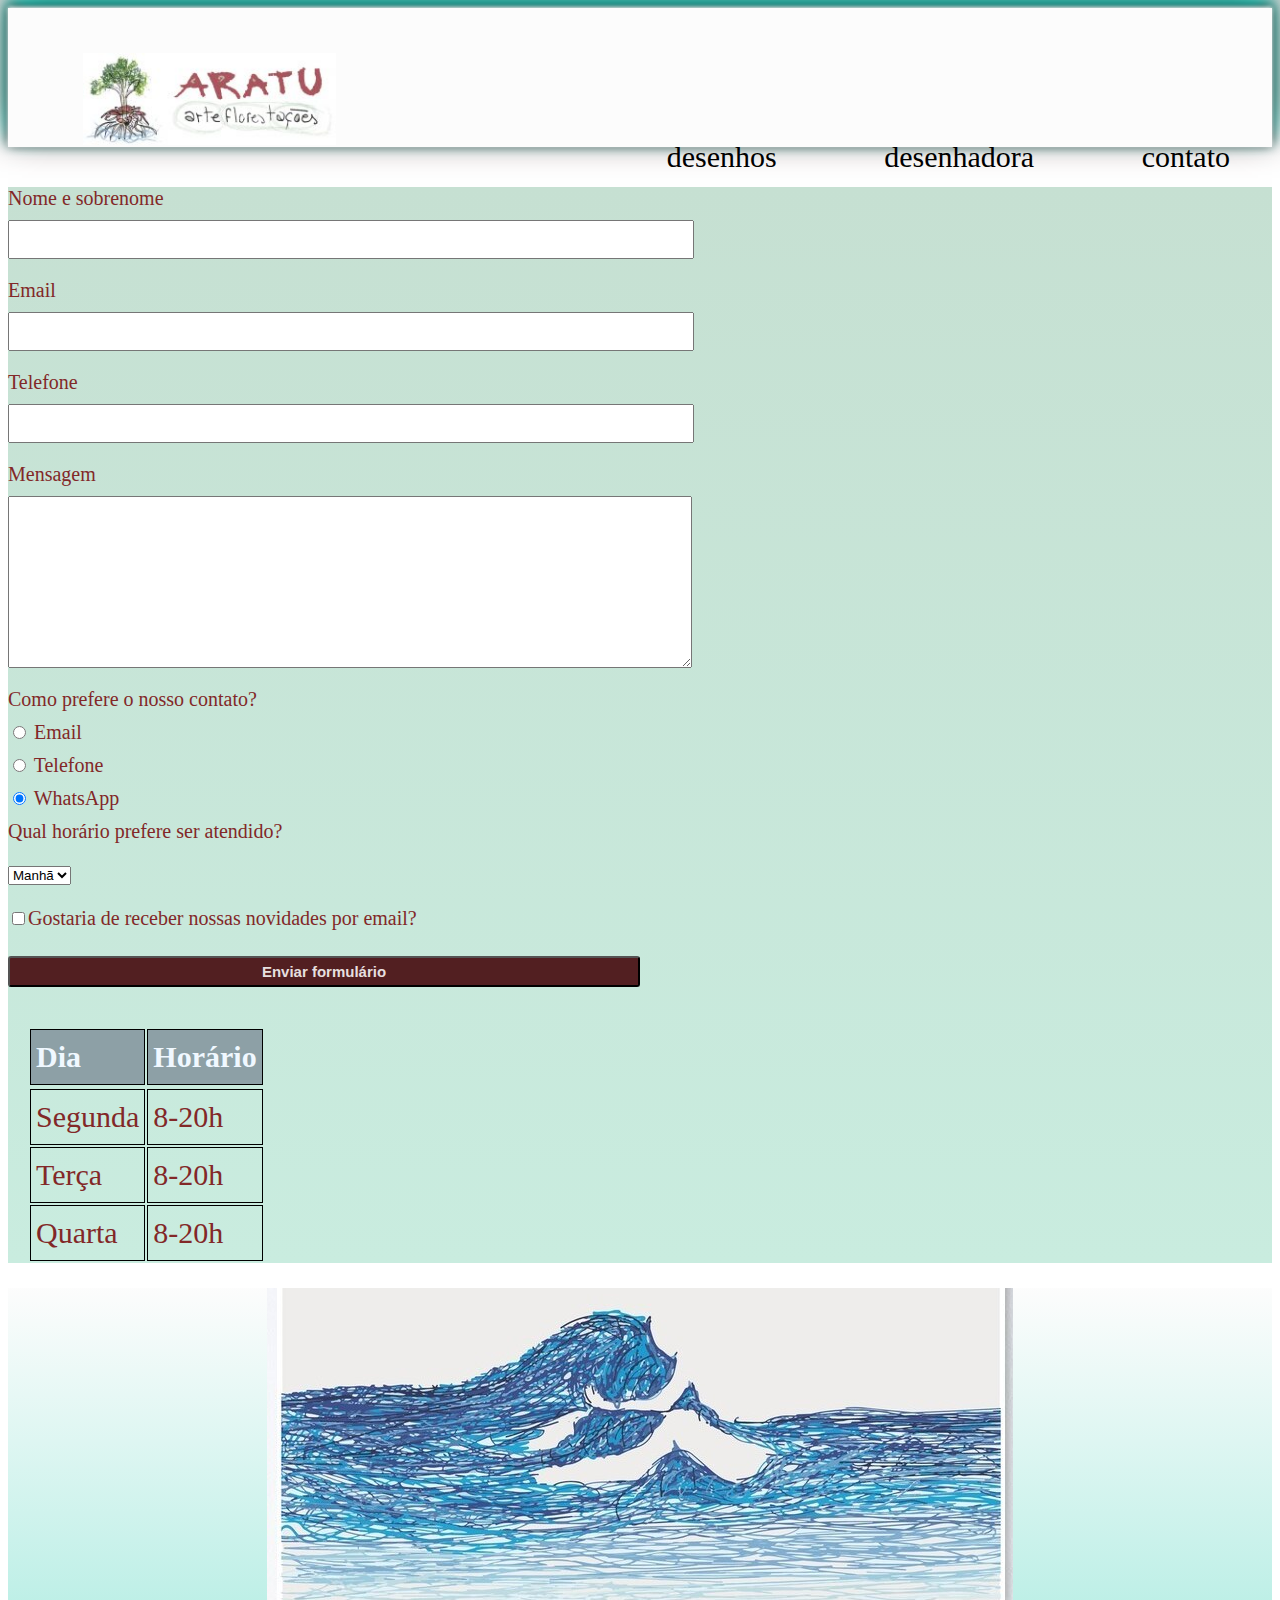
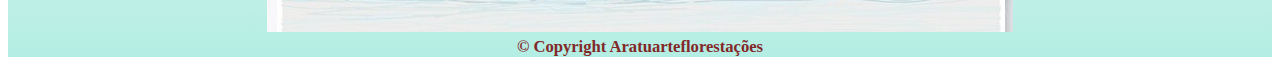
<file: contato.html>
<!DOCTYPEhtml>
	<html lang="pt-br">

	<head>

		<meta charset="UTF-8">
		<title>contato</title>
		<link rel="stylsheet" href="reset.css">
		<link rel="stylesheet" href="style-contato.css">

	</head>

	<header id="demoObject">
		<div class="menu">
			<img src="aratu3.jpg" id="aratu3" alt="logoaratu">

			<nav>
				<ul>
					<li><a href="elementos.html">desenhos</a></li>
					<li><a href="index.html">desenhadora</a></li>
					<li><a href="contato.html">contato</a></li>
				</ul>
			</nav>
		</div>
	</header>

	<main>
		<form>
			<label for="nomesobrenome">Nome e sobrenome</label>
			<input type="text" id="nomesobrenome" class="input-padrao" required>

			<label for="email">Email</label>
			<input type="text" id="email" class="input-padrao" required>

			<label for="telefone">Telefone</label>
			<input type="text" id="telefone" class="input-padrao" required>

			<label for="mensagem">Mensagem</label>
			<textarea cols="70" rows="10" id="mensagem" class="input-padrao"></textarea>

			<div>
				<p>Como prefere o nosso contato?</p>
				<label for="radio-email"><input type="radio" name="contato" value="email" id="radio-email">
					Email</label>

				<label for="radio-telefone"><input type="radio" name="contato" value="telefone" id="radio-telefone">
					Telefone</label>

				<label for="radio-whatsapp"><input type="radio" name="contato" value="whatsapp" id="radio-whatsapp"
						checked> WhatsApp</label>
			</div>

			<div>
				<p>Qual horário prefere ser atendido?</p>
				<select>
					<option>Manhã</option>
					<option>Tarde</option>
					<option>Noite</option>
				</select>
			</div>

			<label class="checkbox"><input type="checkbox">Gostaria de receber nossas novidades por email?</label>

			<input type="submit" value="Enviar formulário" class="enviar">
		</form>

		<table>
			<tr>
				<thead>
					<th>Dia</th>
					<th>Horário</th>
				</thead>
				<tbody>
					<tr>
						<td>Segunda</td>
						<td>8-20h</td>
					</tr>
					<tr>
						<td>Terça</td>
						<td>8-20h</td>
					</tr>
					<tr>
						<td>Quarta</td>
						<td>8-20h</td>
					</tr>
				</tbody>
		</table>
	</main>



	<footer>
		<img src="aratu6.jpg" class="aratu6">
		<h5 class="copright">&copy; Copyright Aratuarteflorestações</h5>
	</footer>
	</body>

	</html>
</file>
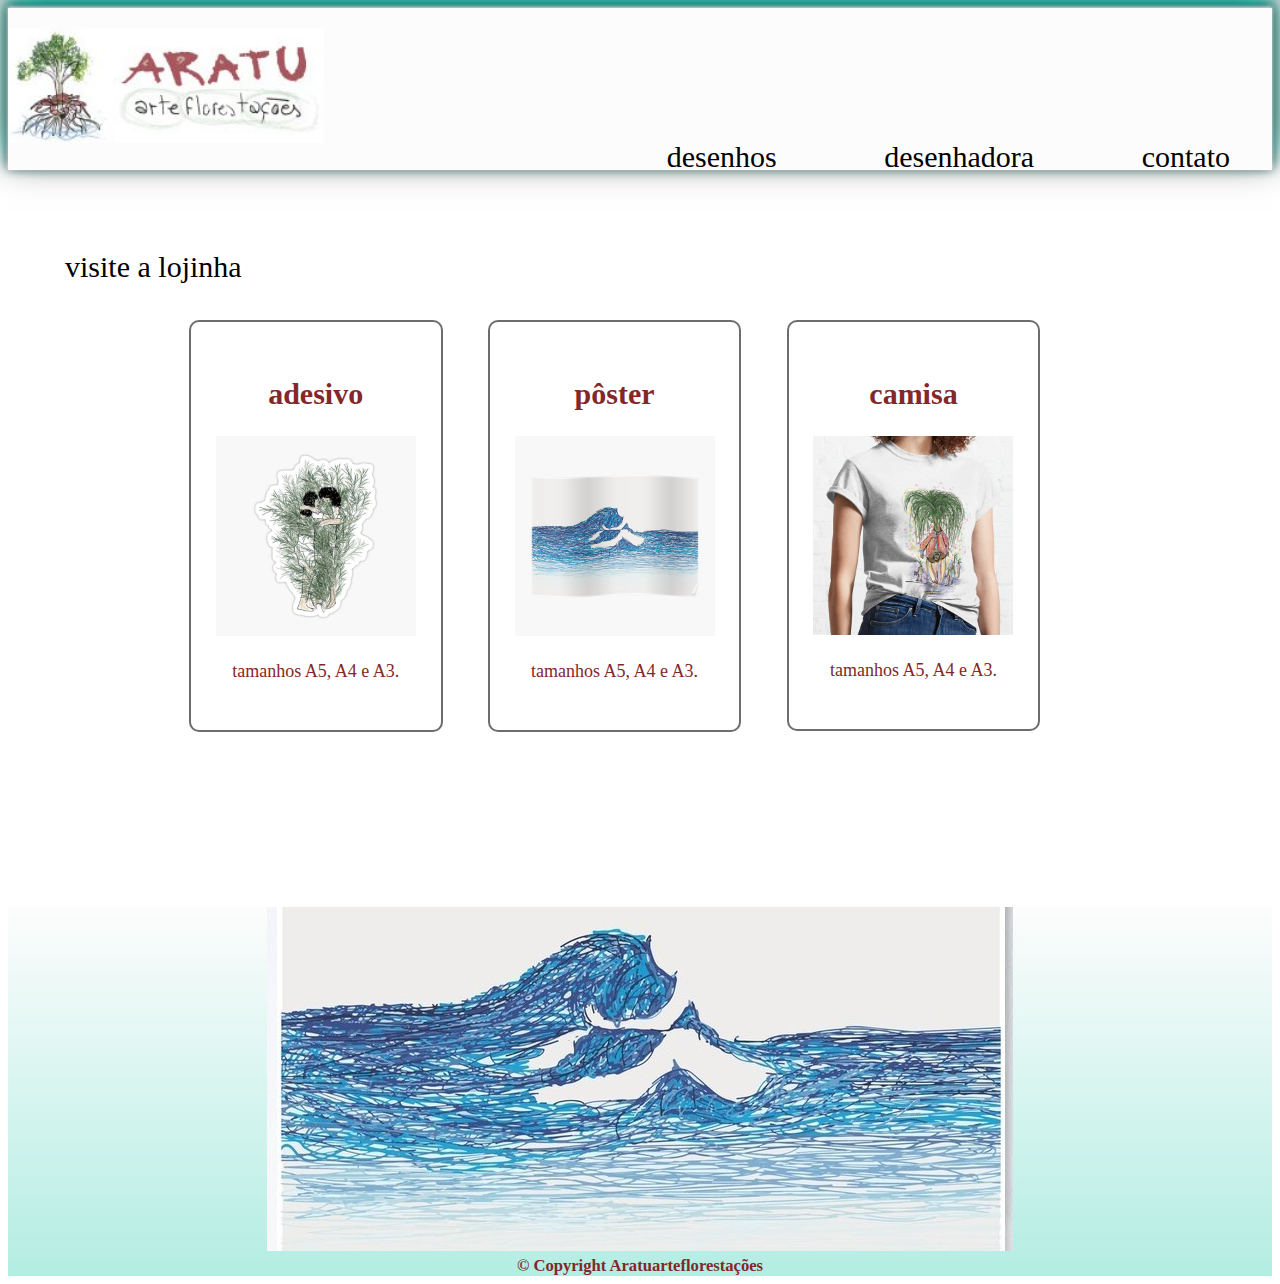
<file: elementos.html>
<!DOCTYPEhtml>
	<html lang="pt-br">

	<head>

		<meta charset="UTF-8">
		<title>elementos</title>
		<link rel="stylsheet" href="reset.css">
		<link rel="stylesheet" href="style-elementos.css">

	</head>

	<header id="demoObject">
		<div class="menu">
			<img src="aratu3.jpg" id="aratu3" alt="logoaratu">

			<nav class="elementos-menu">
				<ul>
					<li><a href="elementos.html">desenhos</a></li>
					<li><a href="index.html">desenhadora</a></li>
					<li><a href="contato.html">contato</a></li>
				</ul>
			</nav>
		</div>
	</header>

	<main>
		<ul class="produtos">
			<li>
				<h2>adesivo</h2>
				<img src="adesivo.jpg" class="itens">
				<p class="produto-descricao">tamanhos A5, A4 e A3.</p>
			</li>
			<li>
				<h2>pôster</h2>
				<img src="poster.jpg" class="itens">
				<p class="produto-descricao">tamanhos A5, A4 e A3.</p>				
			</li>
			<li>
				<h2>camisa</h2>
				<img src="camisa.jpg" class="itens">
				<p class="produto-descricao">tamanhos A5, A4 e A3.</p>
			</li>

		</ul>
		<nav class="lojinha">
			<li><a href="https://www.redbubble.com/people/aratu/shop?asc=u">visite a lojinha</a></li>
	</main>

	<footer>
		<img src="aratu6.jpg" class="aratu6">
		<h5 class="copright">&copy; Copyright Aratuarteflorestações</h5>
	</footer>
</body>

</html>
</file>
<file: style-contato.css>
header {
	padding: 20px 0;
	font-family: cursive;
	background-color: white;
}
body {
	background-color: white;
	font-size: 30px;
	color: #822828;
	text-align: left;
}

nav {
	position: absolute;
	top: 110px;
	right: 0;
}

nav li {
	display: inline;
	margin: 0 50px;
	padding: 100px 0;
}

nav a {
	font-family: cursive;
	font-weight: lighter;
	color: #000000;
	font-weight: lighter;
	font-size: 30px;
	text-decoration: none;
}

nav a:hover {
	color: #25686e;
	text-decoration: underline;
}

#aratu3 {
	width:25%;
} 

.produtos {
	width: 940px;
	margin: 0 auto;
	padding: 150px 0;
}

.produtos li {
	display: inline-block;
	text-align: center;
	width: 27%;
	vertical-align: top;
	margin: 0 2%;
	padding: 30px 20px;
	box-sizing: border-box;
	border: 2px solid rgba(68, 68, 68, 0.779);
	border-radius: 10px;
}


#demoObject {
	-webkit-box-shadow: #FFF 0 -1px 4px, rgb(0, 255, 191) 0 -2px 10px, #ff8000 0 -10px 20px, red 0 -18px 40px, -43px 16px 5px 5px rgba(0,0,0,0); 
	box-shadow: #FFF 0 -1px 4px, rgb(27, 27, 26) 0 -2px 10px, #00ffea 0 -10px 20px, rgb(73, 14, 14) 0 -18px 40px, -43px 16px 5px 5px rgba(0,0,0,0);
	background: hsl(0, 0%, 99%);
	}
	
	body#tinymce {
	background: #FFFFFF
	}
	
	nav {
	position: absolute;
	top: 110px;
	right: 0;
}

nav li {
	display: inline;
	margin: 0 50px;
	padding: 100px 0;
}

nav a {
	font-family: cursive;
	font-weight: lighter;
	color: #000000;
	font-weight: lighter;
	font-size: 30px;
	text-decoration: none;
}

nav a:hover {
	color: #ffffff;
	text-decoration: underline;
}

#aratu3 {
	width: 20%;
	position: relative;
	top: 25px;
	left: 75px;
}

.aratu5 {
	width: 100%;
}

footer {
	text-align: center;
    font-size: 20px;
    margin-bottom: 6px;
	background: linear-gradient(hsl(0, 0%, 99%), rgb(179, 237, 227));
	margin: 25px 0 0 0;
}

h5 {
	margin: 0 0 0 0;
}

main {
	background: linear-gradient(rgb(198, 224, 210), rgb(201, 236, 223));

}

form {
	margin: 40px 0;
}

form label, form p {
	display:block;
	font-size: 20px;
	margin: 0 0 10px;
}

.input-padrao {
	display: block;
	margin: 0 0 20px;
	padding: 10px 25px;
	width: 50%;
}

.checkbox {
	margin: 20px 0;
}

.enviar {
	width: 50%;
	padding: 5px 10px;
	background: #521f21;
	color: rgb(230, 223, 223);
	font-weight: bolder;
	font-size: 15px;
	border-radius: 3px;
	transition: 1s all;
	cursor: pointer;
}

.enviar:hover {
	background: white;
	transform: scale(1,2);
}

table {
	margin: 20px 20px 0;
}

thead {
	background: rgb(141, 160, 166);
	font-weight: lighter;
	color:aliceblue;
	
}

td, th {
	border: 1px solid black;
	padding: 10px 5px;
}
</file>
<file: style-elementos.css>
header {
	padding: 20px 0;
	font-family: cursive;
	background-color: white;
}
body {
	background-color: white;
	font-size: 30px;
	color: #822828;
	text-align: left;
}

nav {
	position: absolute;
	top: 110px;
	right: 0;
}

nav li {
	display: inline;
	margin: 0 50px;
	padding: 100px 0;
}

nav a {
	font-family: cursive;
	font-weight: lighter;
	color: #000000;
	font-weight: lighter;
	font-size: 30px;
	text-decoration: none;
}

nav a:hover {
	color: #25686e;
	text-decoration: underline;
}

#aratu3 {
	width:25%;
}

.produtos {
	width: 940px;
	margin: 0 auto;
	padding: 150px 0;
}

.produtos li {
	display: inline-block;
	text-align: center;
	width: 27%;
	vertical-align: top;
	margin: 0 2%;
	padding: 30px 20px;
	box-sizing: border-box;
	border: 2px solid rgba(68, 68, 68, 0.779);
	border-radius: 10px;
}


#demoObject {
	-webkit-box-shadow: #FFF 0 -1px 4px, rgb(0, 255, 191) 0 -2px 10px, #ff8000 0 -10px 20px, red 0 -18px 40px, -43px 16px 5px 5px rgba(0,0,0,0); 
	box-shadow: #FFF 0 -1px 4px, rgb(27, 27, 26) 0 -2px 10px, #00ffea 0 -10px 20px, rgb(73, 14, 14) 0 -18px 40px, -43px 16px 5px 5px rgba(0,0,0,0);
	background: hsl(0, 0%, 99%);
	}
	
	body#tinymce {
	background: #FFFFFF
	}
	
	nav elementos-menu {
	position: absolute;
	top: 110px;
	right: 0;
}

nav li {
	display: inline;
	margin: 0 50px;
	padding: 100px 0;
}

nav a {
	font-family: cursive;
	font-weight: lighter;
	color: #000000;
	font-weight: lighter;
	font-size: 30px;
	text-decoration: none;
}

nav a:hover {
	color: #ffffff;
	text-decoration: underline;
}

.itens {
	width: 200px;
	align-items: center;
}

.produtos li:hover {
	color: #25686e;
	font-size: 25px;
}

.produtos li:active {
	border-color: #25686e;
}

.produtos li:hover h2 {
	font-size: 34px;
}

.produtos h2 {
	font-size: 30px;
	font-weight: bold;
}

.produto-descricao {
	font-family: verdana;
	font-size: 18px;
}

.produto-preco {
	font-size: 22px;
	font-weight: lighter;
	margin-top: 10px;
}

.aratu5 {
	width: 100%;
	display: block;
}
footer {
	text-align: center;
    font-size: 20px;
    margin-bottom: 6px;
	background: linear-gradient(hsl(0, 0%, 99%), rgb(179, 237, 227));
	margin: 25px 0 0 0;
}

h5 {
	margin: 0 0 0 0;
}

.lojinha {
	position: absolute;
	top: 250px;
	left: 15px;
}
</file>
